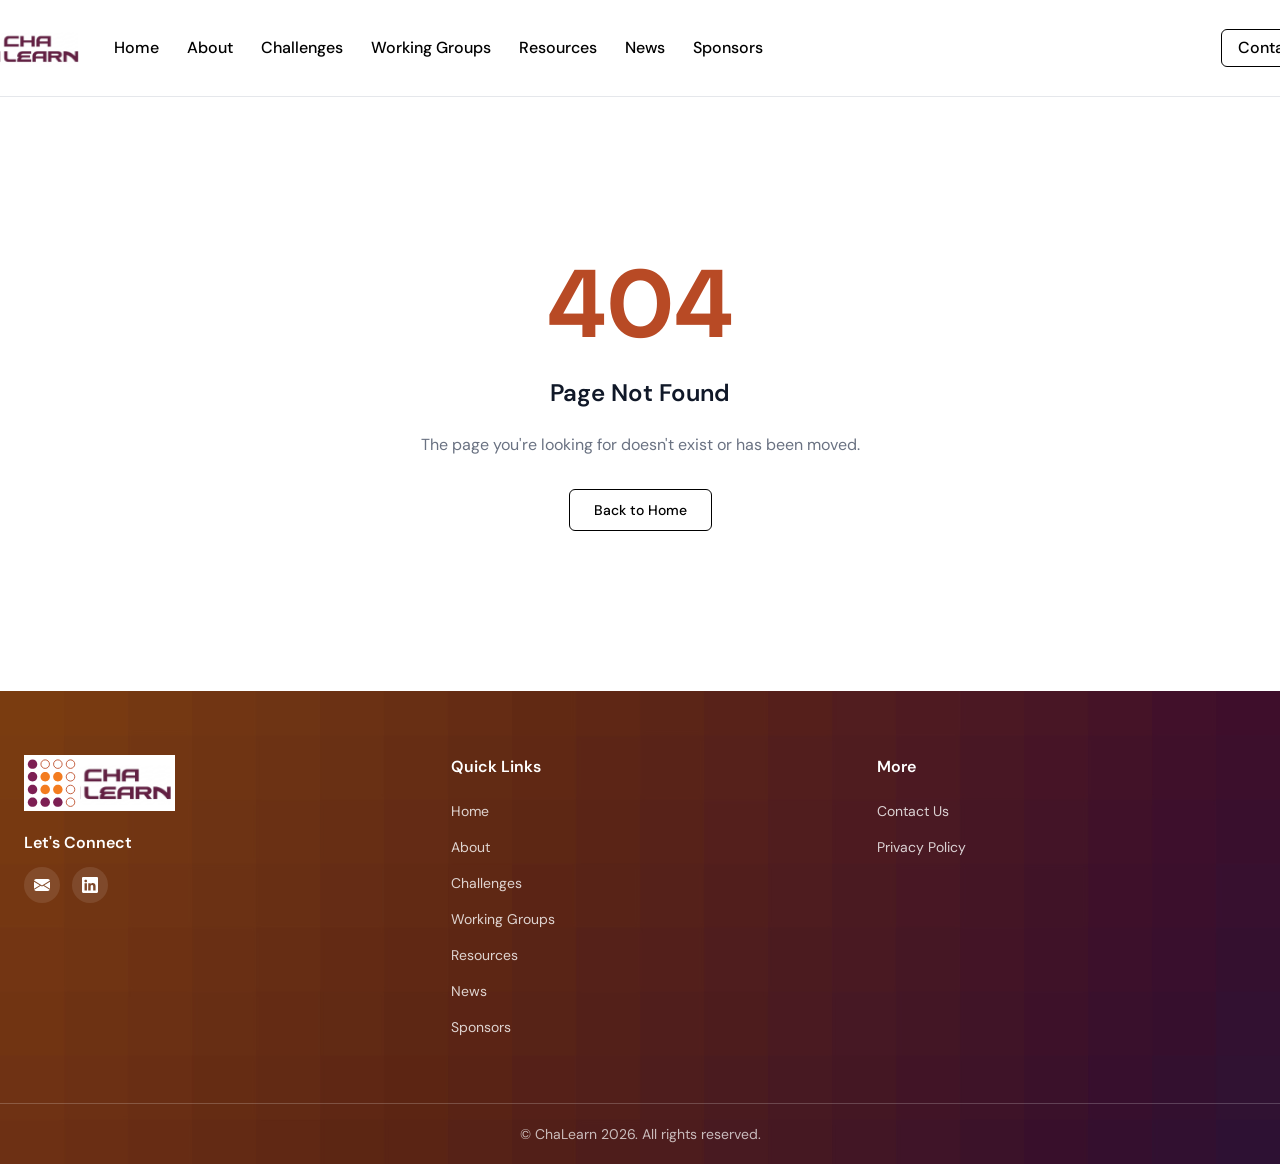
<file: index.html>
<!doctype html>
<html lang="en">
  <head>
    <meta charset="UTF-8" />
    <link rel="icon" type="image/svg+xml" href="/favicon.svg" />
    <link rel="preconnect" href="https://fonts.googleapis.com" />
    <link rel="preconnect" href="https://fonts.gstatic.com" crossorigin />
    <link href="https://fonts.googleapis.com/css2?family=DM+Sans:ital,opsz,wght@0,9..40,100..1000;1,9..40,100..1000&display=swap" rel="stylesheet" />
    <meta name="viewport" content="width=device-width, initial-scale=1.0" />
    <title>ChaLearn</title>
    <!-- Start Single Page Apps for GitHub Pages -->
    <script type="text/javascript">
      // Single Page Apps for GitHub Pages
      // MIT License
      // https://github.com/rafgraph/spa-github-pages
      // This script checks to see if a redirect is present in the query string
      // and converts it back into the correct url and adds it to the
      // browser's history using window.history.replaceState(...),
      // which won't cause the browser to attempt to load the new url.
      // When the single page app is loaded further down in this file,
      // the correct url will be waiting in the browser's history for
      // the single page app to route accordingly.
      (function (l) {
        if (l.search[1] === '/') {
          var decoded = l.search
            .slice(1)
            .split('&')
            .map(function (s) {
              return s.replace(/~and~/g, '&')
            })
            .join('?')
          window.history.replaceState(null, null, l.pathname.slice(0, -1) + decoded + l.hash)
        }
      })(window.location)
    </script>
    <!-- End Single Page Apps for GitHub Pages -->
    <script type="module" crossorigin src="/assets/index-B07ren_k.js"></script>
    <link rel="stylesheet" crossorigin href="/assets/index-DD8DToVa.css">
  </head>
  <body>
    <div id="root"></div>
  </body>
</html>
</file>
<file: assets/index-DD8DToVa.css>
/*! tailwindcss v4.3.1 | MIT License | https://tailwindcss.com */
@layer properties{@supports (((-webkit-hyphens:none)) and (not (margin-trim:inline))) or ((-moz-orient:inline) and (not (color:rgb(from red r g b)))){*,:before,:after,::backdrop{--tw-translate-x:0;--tw-translate-y:0;--tw-translate-z:0;--tw-rotate-x:initial;--tw-rotate-y:initial;--tw-rotate-z:initial;--tw-skew-x:initial;--tw-skew-y:initial;--tw-space-y-reverse:0;--tw-divide-y-reverse:0;--tw-border-style:solid;--tw-gradient-position:initial;--tw-gradient-from:#0000;--tw-gradient-via:#0000;--tw-gradient-to:#0000;--tw-gradient-stops:initial;--tw-gradient-via-stops:initial;--tw-gradient-from-position:0%;--tw-gradient-via-position:50%;--tw-gradient-to-position:100%;--tw-leading:initial;--tw-font-weight:initial;--tw-duration:initial;--tw-shadow:0 0 #0000;--tw-shadow-color:initial;--tw-shadow-alpha:100%;--tw-inset-shadow:0 0 #0000;--tw-inset-shadow-color:initial;--tw-inset-shadow-alpha:100%;--tw-ring-color:initial;--tw-ring-shadow:0 0 #0000;--tw-inset-ring-color:initial;--tw-inset-ring-shadow:0 0 #0000;--tw-ring-inset:initial;--tw-ring-offset-width:0px;--tw-ring-offset-color:#fff;--tw-ring-offset-shadow:0 0 #0000}}}@layer theme{:root,:host{--font-sans:"DM Sans", sans-serif;--font-mono:ui-monospace, SFMono-Regular, Menlo, Monaco, Consolas, "Liberation Mono", "Courier New", monospace;--color-gray-50:oklch(98.5% .002 247.839);--color-gray-200:oklch(92.8% .006 264.531);--color-gray-400:oklch(70.7% .022 261.325);--color-gray-500:oklch(55.1% .027 264.364);--color-gray-600:oklch(44.6% .03 256.802);--color-gray-700:oklch(37.3% .034 259.733);--color-gray-800:oklch(27.8% .033 256.848);--color-gray-900:oklch(21% .034 264.665);--color-black:#000;--color-white:#fff;--spacing:.25rem;--container-md:28rem;--container-xl:36rem;--container-2xl:42rem;--container-4xl:56rem;--container-7xl:80rem;--text-xs:.75rem;--text-xs--line-height:calc(1 / .75);--text-sm:.875rem;--text-sm--line-height:calc(1.25 / .875);--text-base:1rem;--text-base--line-height:calc(1.5 / 1);--text-lg:1.125rem;--text-lg--line-height:calc(1.75 / 1.125);--text-2xl:1.5rem;--text-2xl--line-height:calc(2 / 1.5);--text-3xl:1.875rem;--text-3xl--line-height:calc(2.25 / 1.875);--text-4xl:2.25rem;--text-4xl--line-height:calc(2.5 / 2.25);--text-5xl:3rem;--text-5xl--line-height:1;--text-6xl:3.75rem;--text-6xl--line-height:1;--text-8xl:6rem;--text-8xl--line-height:1;--font-weight-medium:500;--font-weight-semibold:600;--font-weight-bold:700;--leading-tight:1.25;--leading-relaxed:1.625;--radius-md:.375rem;--radius-lg:.5rem;--radius-xl:.75rem;--default-transition-duration:.15s;--default-transition-timing-function:cubic-bezier(.4, 0, .2, 1);--default-font-family:var(--font-sans);--default-mono-font-family:var(--font-mono);--color-primary-dark:#b84a25;--color-primary-light:#d07354}}@layer base{*,:after,:before,::backdrop{box-sizing:border-box;border:0 solid;margin:0;padding:0}::file-selector-button{box-sizing:border-box;border:0 solid;margin:0;padding:0}html,:host{-webkit-text-size-adjust:100%;tab-size:4;line-height:1.5;font-family:var(--default-font-family,ui-sans-serif, system-ui, sans-serif, "Apple Color Emoji", "Segoe UI Emoji", "Segoe UI Symbol", "Noto Color Emoji");font-feature-settings:var(--default-font-feature-settings,normal);font-variation-settings:var(--default-font-variation-settings,normal);-webkit-tap-highlight-color:transparent}hr{height:0;color:inherit;border-top-width:1px}abbr:where([title]){-webkit-text-decoration:underline dotted;text-decoration:underline dotted}h1,h2,h3,h4,h5,h6{font-size:inherit;font-weight:inherit}a{color:inherit;-webkit-text-decoration:inherit;-webkit-text-decoration:inherit;-webkit-text-decoration:inherit;-webkit-text-decoration:inherit;text-decoration:inherit}b,strong{font-weight:bolder}code,kbd,samp,pre{font-family:var(--default-mono-font-family,ui-monospace, SFMono-Regular, Menlo, Monaco, Consolas, "Liberation Mono", "Courier New", monospace);font-feature-settings:var(--default-mono-font-feature-settings,normal);font-variation-settings:var(--default-mono-font-variation-settings,normal);font-size:1em}small{font-size:80%}sub,sup{vertical-align:baseline;font-size:75%;line-height:0;position:relative}sub{bottom:-.25em}sup{top:-.5em}table{text-indent:0;border-color:inherit;border-collapse:collapse}:-moz-focusring{outline:auto}progress{vertical-align:baseline}summary{display:list-item}ol,ul,menu{list-style:none}img,svg,video,canvas,audio,iframe,embed,object{vertical-align:middle;display:block}img,video{max-width:100%;height:auto}button,input,select,optgroup,textarea{font:inherit;font-feature-settings:inherit;font-variation-settings:inherit;letter-spacing:inherit;color:inherit;opacity:1;background-color:#0000;border-radius:0}::file-selector-button{font:inherit;font-feature-settings:inherit;font-variation-settings:inherit;letter-spacing:inherit;color:inherit;opacity:1;background-color:#0000;border-radius:0}:where(select:is([multiple],[size])) optgroup{font-weight:bolder}:where(select:is([multiple],[size])) optgroup option{padding-inline-start:20px}::file-selector-button{margin-inline-end:4px}::placeholder{opacity:1}@supports (not ((-webkit-appearance:-apple-pay-button))) or (contain-intrinsic-size:1px){::placeholder{color:currentColor}@supports (color:color-mix(in lab, red, red)){::placeholder{color:color-mix(in oklab, currentcolor 50%, transparent)}}}textarea{resize:vertical}::-webkit-search-decoration{-webkit-appearance:none}::-webkit-date-and-time-value{min-height:1lh;text-align:inherit}::-webkit-datetime-edit{display:inline-flex}::-webkit-datetime-edit-fields-wrapper{padding:0}::-webkit-datetime-edit{padding-block:0}::-webkit-datetime-edit-year-field{padding-block:0}::-webkit-datetime-edit-month-field{padding-block:0}::-webkit-datetime-edit-day-field{padding-block:0}::-webkit-datetime-edit-hour-field{padding-block:0}::-webkit-datetime-edit-minute-field{padding-block:0}::-webkit-datetime-edit-second-field{padding-block:0}::-webkit-datetime-edit-millisecond-field{padding-block:0}::-webkit-datetime-edit-meridiem-field{padding-block:0}::-webkit-calendar-picker-indicator{line-height:1}:-moz-ui-invalid{box-shadow:none}button,input:where([type=button],[type=reset],[type=submit]){appearance:button}::file-selector-button{appearance:button}::-webkit-inner-spin-button{height:auto}::-webkit-outer-spin-button{height:auto}[hidden]:where(:not([hidden=until-found])){display:none!important}}@layer components;@layer utilities{.visible{visibility:visible}.fixed{position:fixed}.relative{position:relative}.static{position:static}.mx-auto{margin-inline:auto}.mt-0\.5{margin-top:calc(var(--spacing) * .5)}.mt-1{margin-top:var(--spacing)}.mt-2{margin-top:calc(var(--spacing) * 2)}.mt-6{margin-top:calc(var(--spacing) * 6)}.mt-8{margin-top:calc(var(--spacing) * 8)}.mt-10{margin-top:calc(var(--spacing) * 10)}.mb-1{margin-bottom:var(--spacing)}.mb-1\.5{margin-bottom:calc(var(--spacing) * 1.5)}.mb-2{margin-bottom:calc(var(--spacing) * 2)}.mb-3{margin-bottom:calc(var(--spacing) * 3)}.mb-4{margin-bottom:calc(var(--spacing) * 4)}.mb-5{margin-bottom:calc(var(--spacing) * 5)}.mb-8{margin-bottom:calc(var(--spacing) * 8)}.mb-12{margin-bottom:calc(var(--spacing) * 12)}.line-clamp-2{-webkit-line-clamp:2;-webkit-box-orient:vertical;display:-webkit-box;overflow:hidden}.line-clamp-3{-webkit-line-clamp:3;-webkit-box-orient:vertical;display:-webkit-box;overflow:hidden}.block{display:block}.contents{display:contents}.flex{display:flex}.grid{display:grid}.hidden{display:none}.inline-flex{display:inline-flex}.aspect-square{aspect-ratio:1}.h-0\.5{height:calc(var(--spacing) * .5)}.h-5{height:calc(var(--spacing) * 5)}.h-9{height:calc(var(--spacing) * 9)}.h-10{height:calc(var(--spacing) * 10)}.h-12{height:calc(var(--spacing) * 12)}.h-14{height:calc(var(--spacing) * 14)}.h-20{height:calc(var(--spacing) * 20)}.h-24{height:calc(var(--spacing) * 24)}.h-40{height:calc(var(--spacing) * 40)}.w-5{width:calc(var(--spacing) * 5)}.w-9{width:calc(var(--spacing) * 9)}.w-10{width:calc(var(--spacing) * 10)}.w-20{width:calc(var(--spacing) * 20)}.w-44{width:calc(var(--spacing) * 44)}.w-auto{width:auto}.w-full{width:100%}.max-w-2xl{max-width:var(--container-2xl)}.max-w-4xl{max-width:var(--container-4xl)}.max-w-7xl{max-width:var(--container-7xl)}.max-w-21{max-width:calc(var(--spacing) * 21)}.max-w-36{max-width:calc(var(--spacing) * 36)}.max-w-60{max-width:calc(var(--spacing) * 60)}.max-w-md{max-width:var(--container-md)}.max-w-xl{max-width:var(--container-xl)}.min-w-0{min-width:0}.flex-1{flex:1}.shrink-0{flex-shrink:0}.grow{flex-grow:1}.-translate-y-2{--tw-translate-y:calc(var(--spacing) * -2);translate:var(--tw-translate-x) var(--tw-translate-y)}.translate-y-2{--tw-translate-y:calc(var(--spacing) * 2);translate:var(--tw-translate-x) var(--tw-translate-y)}.-rotate-45{rotate:-45deg}.rotate-45{rotate:45deg}.rotate-180{rotate:180deg}.transform{transform:var(--tw-rotate-x,) var(--tw-rotate-y,) var(--tw-rotate-z,) var(--tw-skew-x,) var(--tw-skew-y,)}.list-inside{list-style-position:inside}.list-decimal{list-style-type:decimal}.list-disc{list-style-type:disc}.grid-cols-1{grid-template-columns:repeat(1,minmax(0,1fr))}.grid-cols-2{grid-template-columns:repeat(2,minmax(0,1fr))}.grid-cols-3{grid-template-columns:repeat(3,minmax(0,1fr))}.flex-col{flex-direction:column}.flex-wrap{flex-wrap:wrap}.items-center{align-items:center}.items-start{align-items:flex-start}.justify-between{justify-content:space-between}.justify-center{justify-content:center}.gap-1{gap:var(--spacing)}.gap-1\.5{gap:calc(var(--spacing) * 1.5)}.gap-2{gap:calc(var(--spacing) * 2)}.gap-3{gap:calc(var(--spacing) * 3)}.gap-4{gap:calc(var(--spacing) * 4)}.gap-5{gap:calc(var(--spacing) * 5)}.gap-6{gap:calc(var(--spacing) * 6)}.gap-7{gap:calc(var(--spacing) * 7)}.gap-8{gap:calc(var(--spacing) * 8)}.gap-12{gap:calc(var(--spacing) * 12)}:where(.space-y-1>:not(:last-child)){--tw-space-y-reverse:0;margin-block-start:calc(var(--spacing) * var(--tw-space-y-reverse));margin-block-end:calc(var(--spacing) * calc(1 - var(--tw-space-y-reverse)))}:where(.space-y-2>:not(:last-child)){--tw-space-y-reverse:0;margin-block-start:calc(calc(var(--spacing) * 2) * var(--tw-space-y-reverse));margin-block-end:calc(calc(var(--spacing) * 2) * calc(1 - var(--tw-space-y-reverse)))}.gap-x-8{column-gap:calc(var(--spacing) * 8)}.gap-y-14{row-gap:calc(var(--spacing) * 14)}:where(.divide-y>:not(:last-child)){--tw-divide-y-reverse:0;border-bottom-style:var(--tw-border-style);border-top-style:var(--tw-border-style);border-top-width:calc(1px * var(--tw-divide-y-reverse));border-bottom-width:calc(1px * calc(1 - var(--tw-divide-y-reverse)))}:where(.divide-gray-200>:not(:last-child)){border-color:var(--color-gray-200)}.self-start{align-self:flex-start}.truncate{text-overflow:ellipsis;white-space:nowrap;overflow:hidden}.rounded-full{border-radius:3.40282e38px}.rounded-lg{border-radius:var(--radius-lg)}.rounded-md{border-radius:var(--radius-md)}.rounded-xl{border-radius:var(--radius-xl)}.border{border-style:var(--tw-border-style);border-width:1px}.border-t{border-top-style:var(--tw-border-style);border-top-width:1px}.border-b{border-bottom-style:var(--tw-border-style);border-bottom-width:1px}.border-l-4{border-left-style:var(--tw-border-style);border-left-width:4px}.border-black{border-color:var(--color-black)}.border-gray-200{border-color:var(--color-gray-200)}.border-gray-400{border-color:var(--color-gray-400)}.border-primary-dark{border-color:var(--color-primary-dark)}.border-white{border-color:var(--color-white)}.border-white\/20{border-color:#fff3}@supports (color:color-mix(in lab, red, red)){.border-white\/20{border-color:color-mix(in oklab, var(--color-white) 20%, transparent)}}.bg-black\/50{background-color:#00000080}@supports (color:color-mix(in lab, red, red)){.bg-black\/50{background-color:color-mix(in oklab, var(--color-black) 50%, transparent)}}.bg-gray-50{background-color:var(--color-gray-50)}.bg-gray-900{background-color:var(--color-gray-900)}.bg-primary-dark\/10{background-color:#b84a251a}@supports (color:color-mix(in lab, red, red)){.bg-primary-dark\/10{background-color:color-mix(in oklab, var(--color-primary-dark) 10%, transparent)}}.bg-primary-light{background-color:var(--color-primary-light)}.bg-white{background-color:var(--color-white)}.bg-white\/10{background-color:#ffffff1a}@supports (color:color-mix(in lab, red, red)){.bg-white\/10{background-color:color-mix(in oklab, var(--color-white) 10%, transparent)}}.bg-white\/70{background-color:#ffffffb3}@supports (color:color-mix(in lab, red, red)){.bg-white\/70{background-color:color-mix(in oklab, var(--color-white) 70%, transparent)}}.bg-linear-to-b{--tw-gradient-position:to bottom}@supports (background-image:linear-gradient(in lab, red, red)){.bg-linear-to-b{--tw-gradient-position:to bottom in oklab}}.bg-linear-to-b{background-image:linear-gradient(var(--tw-gradient-stops))}.bg-linear-to-bl{--tw-gradient-position:to bottom left}@supports (background-image:linear-gradient(in lab, red, red)){.bg-linear-to-bl{--tw-gradient-position:to bottom left in oklab}}.bg-linear-to-bl{background-image:linear-gradient(var(--tw-gradient-stops))}.bg-linear-to-br{--tw-gradient-position:to bottom right}@supports (background-image:linear-gradient(in lab, red, red)){.bg-linear-to-br{--tw-gradient-position:to bottom right in oklab}}.bg-linear-to-br{background-image:linear-gradient(var(--tw-gradient-stops))}.bg-linear-to-l{--tw-gradient-position:to left}@supports (background-image:linear-gradient(in lab, red, red)){.bg-linear-to-l{--tw-gradient-position:to left in oklab}}.bg-linear-to-l{background-image:linear-gradient(var(--tw-gradient-stops))}.bg-linear-to-r{--tw-gradient-position:to right}@supports (background-image:linear-gradient(in lab, red, red)){.bg-linear-to-r{--tw-gradient-position:to right in oklab}}.bg-linear-to-r{background-image:linear-gradient(var(--tw-gradient-stops))}.bg-linear-to-t{--tw-gradient-position:to top}@supports (background-image:linear-gradient(in lab, red, red)){.bg-linear-to-t{--tw-gradient-position:to top in oklab}}.bg-linear-to-t{background-image:linear-gradient(var(--tw-gradient-stops))}.bg-linear-to-tl{--tw-gradient-position:to top left}@supports (background-image:linear-gradient(in lab, red, red)){.bg-linear-to-tl{--tw-gradient-position:to top left in oklab}}.bg-linear-to-tl{background-image:linear-gradient(var(--tw-gradient-stops))}.bg-linear-to-tr{--tw-gradient-position:to top right}@supports (background-image:linear-gradient(in lab, red, red)){.bg-linear-to-tr{--tw-gradient-position:to top right in oklab}}.bg-linear-to-tr{background-image:linear-gradient(var(--tw-gradient-stops))}.from-\[\#e76b24\]{--tw-gradient-from:#e76b24;--tw-gradient-stops:var(--tw-gradient-via-stops,var(--tw-gradient-position), var(--tw-gradient-from) var(--tw-gradient-from-position), var(--tw-gradient-to) var(--tw-gradient-to-position))}.from-\[\#ede4ec\]{--tw-gradient-from:#ede4ec;--tw-gradient-stops:var(--tw-gradient-via-stops,var(--tw-gradient-position), var(--tw-gradient-from) var(--tw-gradient-from-position), var(--tw-gradient-to) var(--tw-gradient-to-position))}.from-\[\#f1e6e9\]{--tw-gradient-from:#f1e6e9;--tw-gradient-stops:var(--tw-gradient-via-stops,var(--tw-gradient-position), var(--tw-gradient-from) var(--tw-gradient-from-position), var(--tw-gradient-to) var(--tw-gradient-to-position))}.from-\[\#f5e8e6\]{--tw-gradient-from:#f5e8e6;--tw-gradient-stops:var(--tw-gradient-via-stops,var(--tw-gradient-position), var(--tw-gradient-from) var(--tw-gradient-from-position), var(--tw-gradient-to) var(--tw-gradient-to-position))}.from-\[\#f9ebe5\]{--tw-gradient-from:#f9ebe5;--tw-gradient-stops:var(--tw-gradient-via-stops,var(--tw-gradient-position), var(--tw-gradient-from) var(--tw-gradient-from-position), var(--tw-gradient-to) var(--tw-gradient-to-position))}.from-\[\#fcede5\]{--tw-gradient-from:#fcede5;--tw-gradient-stops:var(--tw-gradient-via-stops,var(--tw-gradient-position), var(--tw-gradient-from) var(--tw-gradient-from-position), var(--tw-gradient-to) var(--tw-gradient-to-position))}.via-\[\#ad422f\]{--tw-gradient-via:#ad422f;--tw-gradient-via-stops:var(--tw-gradient-position), var(--tw-gradient-from) var(--tw-gradient-from-position), var(--tw-gradient-via) var(--tw-gradient-via-position), var(--tw-gradient-to) var(--tw-gradient-to-position);--tw-gradient-stops:var(--tw-gradient-via-stops)}.via-\[\#ede4ec\]{--tw-gradient-via:#ede4ec;--tw-gradient-via-stops:var(--tw-gradient-position), var(--tw-gradient-from) var(--tw-gradient-from-position), var(--tw-gradient-via) var(--tw-gradient-via-position), var(--tw-gradient-to) var(--tw-gradient-to-position);--tw-gradient-stops:var(--tw-gradient-via-stops)}.via-\[\#f1e6e9\]{--tw-gradient-via:#f1e6e9;--tw-gradient-via-stops:var(--tw-gradient-position), var(--tw-gradient-from) var(--tw-gradient-from-position), var(--tw-gradient-via) var(--tw-gradient-via-position), var(--tw-gradient-to) var(--tw-gradient-to-position);--tw-gradient-stops:var(--tw-gradient-via-stops)}.via-\[\#f5e8e6\]{--tw-gradient-via:#f5e8e6;--tw-gradient-via-stops:var(--tw-gradient-position), var(--tw-gradient-from) var(--tw-gradient-from-position), var(--tw-gradient-via) var(--tw-gradient-via-position), var(--tw-gradient-to) var(--tw-gradient-to-position);--tw-gradient-stops:var(--tw-gradient-via-stops)}.via-\[\#f9ebe5\]{--tw-gradient-via:#f9ebe5;--tw-gradient-via-stops:var(--tw-gradient-position), var(--tw-gradient-from) var(--tw-gradient-from-position), var(--tw-gradient-via) var(--tw-gradient-via-position), var(--tw-gradient-to) var(--tw-gradient-to-position);--tw-gradient-stops:var(--tw-gradient-via-stops)}.via-\[\#fcede5\]{--tw-gradient-via:#fcede5;--tw-gradient-via-stops:var(--tw-gradient-position), var(--tw-gradient-from) var(--tw-gradient-from-position), var(--tw-gradient-via) var(--tw-gradient-via-position), var(--tw-gradient-to) var(--tw-gradient-to-position);--tw-gradient-stops:var(--tw-gradient-via-stops)}.to-\[\#711e59\]{--tw-gradient-to:#711e59;--tw-gradient-stops:var(--tw-gradient-via-stops,var(--tw-gradient-position), var(--tw-gradient-from) var(--tw-gradient-from-position), var(--tw-gradient-to) var(--tw-gradient-to-position))}.to-\[\#ede4ec\]{--tw-gradient-to:#ede4ec;--tw-gradient-stops:var(--tw-gradient-via-stops,var(--tw-gradient-position), var(--tw-gradient-from) var(--tw-gradient-from-position), var(--tw-gradient-to) var(--tw-gradient-to-position))}.to-\[\#f1e6e9\]{--tw-gradient-to:#f1e6e9;--tw-gradient-stops:var(--tw-gradient-via-stops,var(--tw-gradient-position), var(--tw-gradient-from) var(--tw-gradient-from-position), var(--tw-gradient-to) var(--tw-gradient-to-position))}.to-\[\#f5e8e6\]{--tw-gradient-to:#f5e8e6;--tw-gradient-stops:var(--tw-gradient-via-stops,var(--tw-gradient-position), var(--tw-gradient-from) var(--tw-gradient-from-position), var(--tw-gradient-to) var(--tw-gradient-to-position))}.to-\[\#f9ebe5\]{--tw-gradient-to:#f9ebe5;--tw-gradient-stops:var(--tw-gradient-via-stops,var(--tw-gradient-position), var(--tw-gradient-from) var(--tw-gradient-from-position), var(--tw-gradient-to) var(--tw-gradient-to-position))}.to-\[\#fcede5\]{--tw-gradient-to:#fcede5;--tw-gradient-stops:var(--tw-gradient-via-stops,var(--tw-gradient-position), var(--tw-gradient-from) var(--tw-gradient-from-position), var(--tw-gradient-to) var(--tw-gradient-to-position))}.object-contain{object-fit:contain}.object-cover{object-fit:cover}.p-1{padding:var(--spacing)}.p-3{padding:calc(var(--spacing) * 3)}.p-4{padding:calc(var(--spacing) * 4)}.p-5{padding:calc(var(--spacing) * 5)}.p-6{padding:calc(var(--spacing) * 6)}.px-2\.5{padding-inline:calc(var(--spacing) * 2.5)}.px-3{padding-inline:calc(var(--spacing) * 3)}.px-4{padding-inline:calc(var(--spacing) * 4)}.px-6{padding-inline:calc(var(--spacing) * 6)}.py-1{padding-block:var(--spacing)}.py-1\.5{padding-block:calc(var(--spacing) * 1.5)}.py-2{padding-block:calc(var(--spacing) * 2)}.py-2\.5{padding-block:calc(var(--spacing) * 2.5)}.py-4{padding-block:calc(var(--spacing) * 4)}.py-5{padding-block:calc(var(--spacing) * 5)}.py-6{padding-block:calc(var(--spacing) * 6)}.py-12{padding-block:calc(var(--spacing) * 12)}.py-16{padding-block:calc(var(--spacing) * 16)}.py-20{padding-block:calc(var(--spacing) * 20)}.py-32{padding-block:calc(var(--spacing) * 32)}.py-40{padding-block:calc(var(--spacing) * 40)}.pb-5{padding-bottom:calc(var(--spacing) * 5)}.pl-\[4\.5rem\]{padding-left:4.5rem}.text-center{text-align:center}.text-left{text-align:left}.text-2xl{font-size:var(--text-2xl);line-height:var(--tw-leading,var(--text-2xl--line-height))}.text-3xl{font-size:var(--text-3xl);line-height:var(--tw-leading,var(--text-3xl--line-height))}.text-4xl{font-size:var(--text-4xl);line-height:var(--tw-leading,var(--text-4xl--line-height))}.text-8xl{font-size:var(--text-8xl);line-height:var(--tw-leading,var(--text-8xl--line-height))}.text-base{font-size:var(--text-base);line-height:var(--tw-leading,var(--text-base--line-height))}.text-lg{font-size:var(--text-lg);line-height:var(--tw-leading,var(--text-lg--line-height))}.text-sm{font-size:var(--text-sm);line-height:var(--tw-leading,var(--text-sm--line-height))}.text-xs{font-size:var(--text-xs);line-height:var(--tw-leading,var(--text-xs--line-height))}.leading-relaxed{--tw-leading:var(--leading-relaxed);line-height:var(--leading-relaxed)}.leading-tight{--tw-leading:var(--leading-tight);line-height:var(--leading-tight)}.font-bold{--tw-font-weight:var(--font-weight-bold);font-weight:var(--font-weight-bold)}.font-medium{--tw-font-weight:var(--font-weight-medium);font-weight:var(--font-weight-medium)}.font-semibold{--tw-font-weight:var(--font-weight-semibold);font-weight:var(--font-weight-semibold)}.text-black{color:var(--color-black)}.text-gray-400{color:var(--color-gray-400)}.text-gray-500{color:var(--color-gray-500)}.text-gray-600{color:var(--color-gray-600)}.text-gray-800{color:var(--color-gray-800)}.text-gray-900{color:var(--color-gray-900)}.text-primary-dark{color:var(--color-primary-dark)}.text-white{color:var(--color-white)}.text-white\/70{color:#ffffffb3}@supports (color:color-mix(in lab, red, red)){.text-white\/70{color:color-mix(in oklab, var(--color-white) 70%, transparent)}}.text-white\/80{color:#fffc}@supports (color:color-mix(in lab, red, red)){.text-white\/80{color:color-mix(in oklab, var(--color-white) 80%, transparent)}}.capitalize{text-transform:capitalize}.opacity-0{opacity:0}.opacity-70{opacity:.7}.bg-blend-multiply{background-blend-mode:multiply}.transition-all{transition-property:all;transition-timing-function:var(--tw-ease,var(--default-transition-timing-function));transition-duration:var(--tw-duration,var(--default-transition-duration))}.transition-colors{transition-property:color,background-color,border-color,outline-color,text-decoration-color,fill,stroke,--tw-gradient-from,--tw-gradient-via,--tw-gradient-to;transition-timing-function:var(--tw-ease,var(--default-transition-timing-function));transition-duration:var(--tw-duration,var(--default-transition-duration))}.transition-opacity{transition-property:opacity;transition-timing-function:var(--tw-ease,var(--default-transition-timing-function));transition-duration:var(--tw-duration,var(--default-transition-duration))}.transition-transform{transition-property:transform,translate,scale,rotate;transition-timing-function:var(--tw-ease,var(--default-transition-timing-function));transition-duration:var(--tw-duration,var(--default-transition-duration))}.duration-200{--tw-duration:.2s;transition-duration:.2s}.duration-300{--tw-duration:.3s;transition-duration:.3s}.first\:mt-0:first-child{margin-top:0}@media (hover:hover){.hover\:border-primary-dark:hover{border-color:var(--color-primary-dark)}.hover\:border-transparent:hover{border-color:#0000}.hover\:bg-primary-light:hover{background-color:var(--color-primary-light)}.hover\:bg-white:hover{background-color:var(--color-white)}.hover\:bg-white\/20:hover{background-color:#fff3}@supports (color:color-mix(in lab, red, red)){.hover\:bg-white\/20:hover{background-color:color-mix(in oklab, var(--color-white) 20%, transparent)}}.hover\:text-black:hover{color:var(--color-black)}.hover\:text-gray-700:hover{color:var(--color-gray-700)}.hover\:text-primary-dark:hover{color:var(--color-primary-dark)}.hover\:text-white:hover{color:var(--color-white)}.hover\:underline:hover{text-decoration-line:underline}.hover\:opacity-100:hover{opacity:1}.hover\:shadow-md:hover{--tw-shadow:0 4px 6px -1px var(--tw-shadow-color,#0000001a), 0 2px 4px -2px var(--tw-shadow-color,#0000001a);box-shadow:var(--tw-inset-shadow), var(--tw-inset-ring-shadow), var(--tw-ring-offset-shadow), var(--tw-ring-shadow), var(--tw-shadow)}}@media (width>=40rem){.sm\:grid-cols-4{grid-template-columns:repeat(4,minmax(0,1fr))}.sm\:grid-cols-6{grid-template-columns:repeat(6,minmax(0,1fr))}.sm\:flex-row{flex-direction:row}.sm\:text-4xl{font-size:var(--text-4xl);line-height:var(--tw-leading,var(--text-4xl--line-height))}.sm\:whitespace-nowrap{white-space:nowrap}}@media (width>=48rem){.md\:-mr-12{margin-right:calc(var(--spacing) * -12)}.md\:-ml-12{margin-left:calc(var(--spacing) * -12)}.md\:flex{display:flex}.md\:hidden{display:none}.md\:inline-flex{display:inline-flex}.md\:grid-cols-2{grid-template-columns:repeat(2,minmax(0,1fr))}.md\:grid-cols-3{grid-template-columns:repeat(3,minmax(0,1fr))}.md\:flex-row{flex-direction:row}.md\:pr-3{padding-right:calc(var(--spacing) * 3)}.md\:pl-0{padding-left:0}.md\:text-5xl{font-size:var(--text-5xl);line-height:var(--tw-leading,var(--text-5xl--line-height))}.md\:text-6xl{font-size:var(--text-6xl);line-height:var(--tw-leading,var(--text-6xl--line-height))}}}body{font-family:var(--font-sans)}@property --tw-translate-x{syntax:"*";inherits:false;initial-value:0}@property --tw-translate-y{syntax:"*";inherits:false;initial-value:0}@property --tw-translate-z{syntax:"*";inherits:false;initial-value:0}@property --tw-rotate-x{syntax:"*";inherits:false}@property --tw-rotate-y{syntax:"*";inherits:false}@property --tw-rotate-z{syntax:"*";inherits:false}@property --tw-skew-x{syntax:"*";inherits:false}@property --tw-skew-y{syntax:"*";inherits:false}@property --tw-space-y-reverse{syntax:"*";inherits:false;initial-value:0}@property --tw-divide-y-reverse{syntax:"*";inherits:false;initial-value:0}@property --tw-border-style{syntax:"*";inherits:false;initial-value:solid}@property --tw-gradient-position{syntax:"*";inherits:false}@property --tw-gradient-from{syntax:"<color>";inherits:false;initial-value:#0000}@property --tw-gradient-via{syntax:"<color>";inherits:false;initial-value:#0000}@property --tw-gradient-to{syntax:"<color>";inherits:false;initial-value:#0000}@property --tw-gradient-stops{syntax:"*";inherits:false}@property --tw-gradient-via-stops{syntax:"*";inherits:false}@property --tw-gradient-from-position{syntax:"<length-percentage>";inherits:false;initial-value:0%}@property --tw-gradient-via-position{syntax:"<length-percentage>";inherits:false;initial-value:50%}@property --tw-gradient-to-position{syntax:"<length-percentage>";inherits:false;initial-value:100%}@property --tw-leading{syntax:"*";inherits:false}@property --tw-font-weight{syntax:"*";inherits:false}@property --tw-duration{syntax:"*";inherits:false}@property --tw-shadow{syntax:"*";inherits:false;initial-value:0 0 #0000}@property --tw-shadow-color{syntax:"*";inherits:false}@property --tw-shadow-alpha{syntax:"<percentage>";inherits:false;initial-value:100%}@property --tw-inset-shadow{syntax:"*";inherits:false;initial-value:0 0 #0000}@property --tw-inset-shadow-color{syntax:"*";inherits:false}@property --tw-inset-shadow-alpha{syntax:"<percentage>";inherits:false;initial-value:100%}@property --tw-ring-color{syntax:"*";inherits:false}@property --tw-ring-shadow{syntax:"*";inherits:false;initial-value:0 0 #0000}@property --tw-inset-ring-color{syntax:"*";inherits:false}@property --tw-inset-ring-shadow{syntax:"*";inherits:false;initial-value:0 0 #0000}@property --tw-ring-inset{syntax:"*";inherits:false}@property --tw-ring-offset-width{syntax:"<length>";inherits:false;initial-value:0}@property --tw-ring-offset-color{syntax:"*";inherits:false;initial-value:#fff}@property --tw-ring-offset-shadow{syntax:"*";inherits:false;initial-value:0 0 #0000}
</file>
